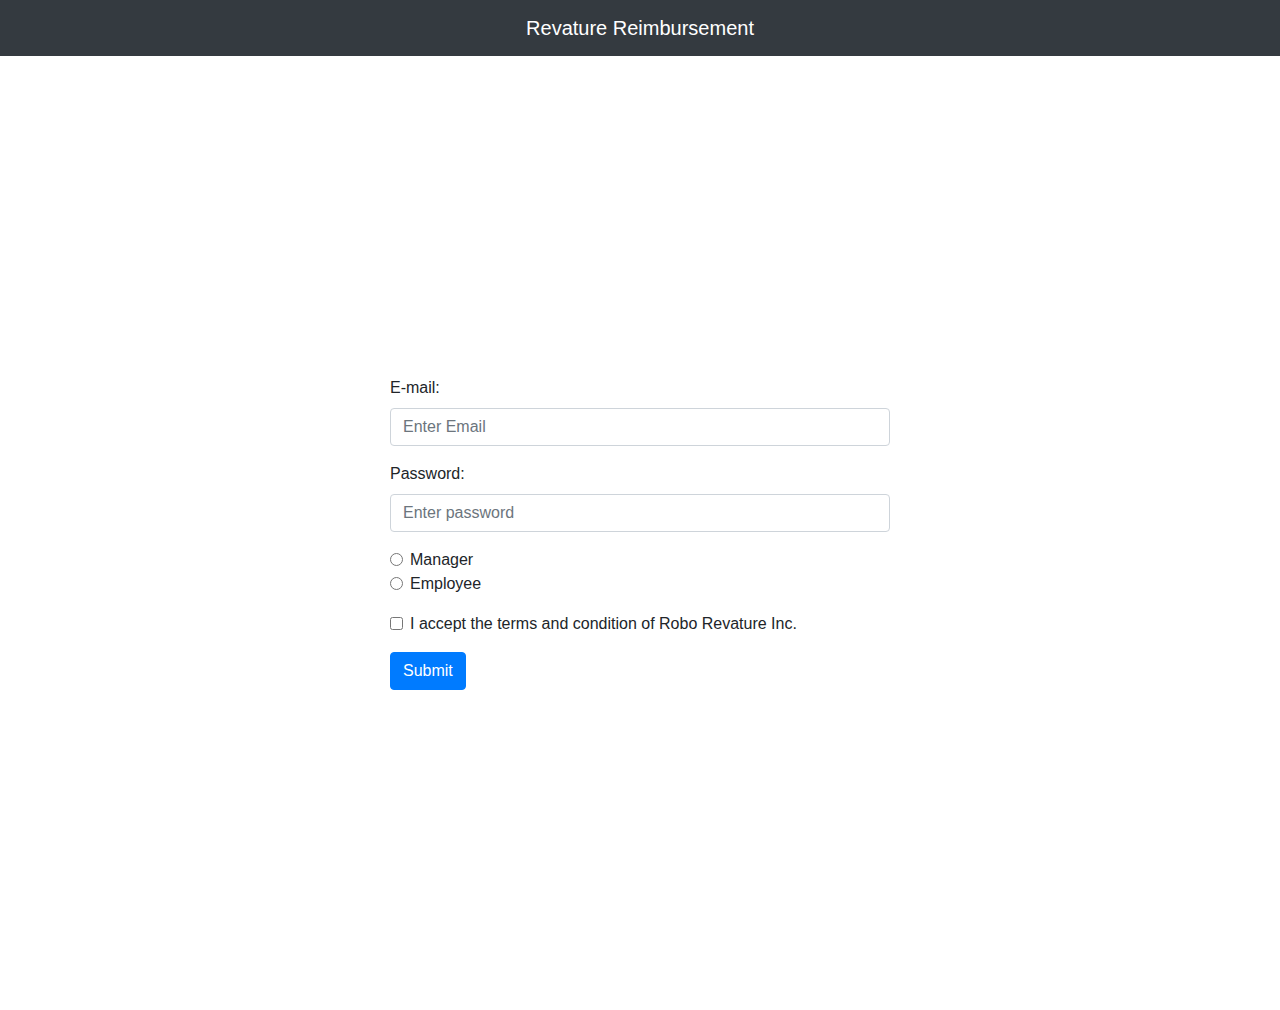
<file: Project1/target/classes/public/index.html>
<!DOCTYPE html>
<html lang="en">
<head>
    <meta charset="UTF-8">
    <meta name="viewport" content="width=device-width, initial-scale=1.0">
    <title>Robo Revature</title>

        <!-- Latest compiled and minified CSS -->
    <link rel="stylesheet" href="https://maxcdn.bootstrapcdn.com/bootstrap/4.5.2/css/bootstrap.min.css">

    <!-- jQuery library -->
    <script src="https://ajax.googleapis.com/ajax/libs/jquery/3.5.1/jquery.min.js"></script>

    <!-- Popper JS -->
    <script src="https://cdnjs.cloudflare.com/ajax/libs/popper.js/1.16.0/umd/popper.min.js"></script>

    <!-- Latest compiled JavaScript -->
    <script src="https://maxcdn.bootstrapcdn.com/bootstrap/4.5.2/js/bootstrap.min.js"></script>

    <!-- My logic -->
    <script src="./logic/login.js"></script>
</head>
<body onload="checkStorageCapable();">
    
  <!-- Persist -->
  <div id="headerElements">
      <!-- Nav bar -->
    <nav class="navbar navbar-expand-md bg-dark navbar-dark">
      <!-- Brand -->
      <a style="height: auto; width: 300px;margin: auto;" class="navbar-brand text-center" href="#">Revature Reimbursement</a>
    </nav>
    
    <!-- Alert -->
    <div id="alert" style="display: none;" class="alert alert-danger">
      <strong>Warning!</strong> Your browser doesn't allow session storage.
    </div>
  </div>



    <!-- Log in form -->
    <div class="container" style="padding: 20em;">
      <!-- Log-in Form w/ BS4 validation -->
      <form id="form" class="needs-validation" novalidate>
          <div class="form-group">
            <label for="email">E-mail:</label>
            <input type="email" class="form-control" id="emailInput" placeholder="Enter Email" name="Email Input" required>
            <div class="valid-feedback">Valid.</div>
            <div class="invalid-feedback">Please fill out this field.</div>
          </div>
          <div class="form-group">
            <label for="pwd">Password:</label>
            <input type="password" class="form-control" id="password" placeholder="Enter password" name="password" required>
            <div class="valid-feedback">Valid.</div>
            <div class="invalid-feedback">Please fill out this field.</div>
          </div>
          <div class="form-group">
            <div class="form-check">
              <label class="form-check-label">
                <input id="manager" type="radio" class="form-check-input" name="optradio"required>Manager
                <div class="valid-feedback">Valid.</div>
                <div class="invalid-feedback">Check this checkbox to continue.</div>
              </label>
            </div>
            <div class="form-check">
              <label class="form-check-label">
                <input id="employee" type="radio" class="form-check-input" name="optradio">Employee
                <div class="valid-feedback">Valid.</div>
                <div class="invalid-feedback">Check this checkbox to continue.</div>
              </label>
            </div>
           
          </div>
          <div class="form-group form-check">
            <label class="form-check-label">
              <input class="form-check-input" type="checkbox" name="remember" required> I accept the terms and condition of Robo Revature Inc.
              <div class="valid-feedback">Valid.</div>
              <div class="invalid-feedback">Check this checkbox to continue.</div>
            </label>
          </div>
          <button type="button" onclick="verifyUser()" class="btn btn-primary">Submit</button>
        </form>
        <div id="spinners" class="row" style="margin-top: 2em; display: none;">
          <div class="col-lg-4">
            <div class="spinner-grow text-primary"></div>
          </div>
          <div class="col-lg-4">
            <div class="spinner-grow text-primary"></div>
          </div>
           <div class="col-lg-4">
            <div class="spinner-grow text-primary"></div>
          </div>
          
          
          
        </div>   
        
    </div>
    
    <script>
      // Disable form submissions if there are invalid fields
      (function() {
        'use strict';
        window.addEventListener('load', function() {
          // Get the forms we want to add validation styles to
          var forms = document.getElementsByClassName('needs-validation');
          // Loop over them and prevent submission
          var validation = Array.prototype.filter.call(forms, function(form) {
            form.addEventListener('button', function(event) {
              if (form.checkValidity() === false) {
                event.preventDefault();
                event.stopPropagation();
              }
              form.classList.add('was-validated');
            }, false);
          });
        }, false);
      })();
      </script>
</body>
</html>
</file>
